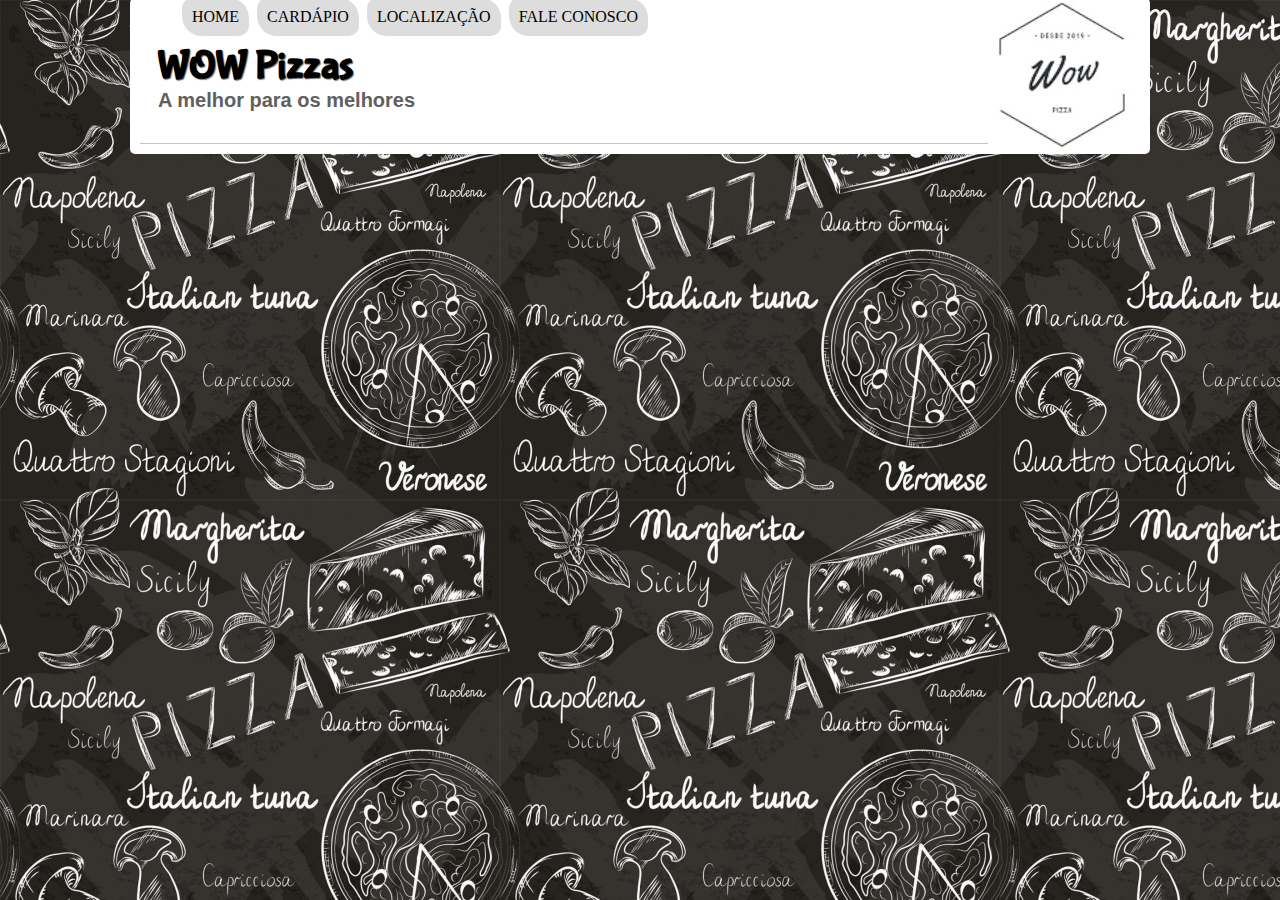
<file: cardapio.html>
<!DOCTYPE HTML>
<html lang="pt-br">
	<head>
		<meta charset="utf-8">
		<link rel="stylesheet" type="text/css" href="estilo-pi.css">
		<link rel = "shortcut icon" type = "imagem/x-icon" href = "img/pizza_1.ico"/>
		<title>Wow Pizzas</title>
	</head>
	<body>
		<div id="interface"> <!-- Essa div posiciona relativa, vai ser um conteiner-->
		
		<header id="cabecalho">
			<hgroup>
				<img id="logo" src="img/logo-sem-fundo.jpeg" alt="logo pizzaria">
			<h1>WOW Pizzas</h1>
			<h2>A melhor para os melhores</h2>
			</hgroup>
		</header>
	<nav id="menu">
			<h1>Menu Principal</h1>
			<ul type="disc">
				<li><a href="index.html" target="self">Home</a></li>
				<li><a href="cardapio.html" target="self">Cardápio</a></li>
				<!--<ul type="square">
					<li>Pizzas</li>
					<li>Esfirras</li>
					<li>Bebidas</li>
				</ul> -->
				<li><a href="localizacao.html"target="self">Localização</a></li>
				<li><a href="fale-conosco.html"target="self">Fale Conosco</a></li>
			</ul>
		</nav>
	</body>
</file>
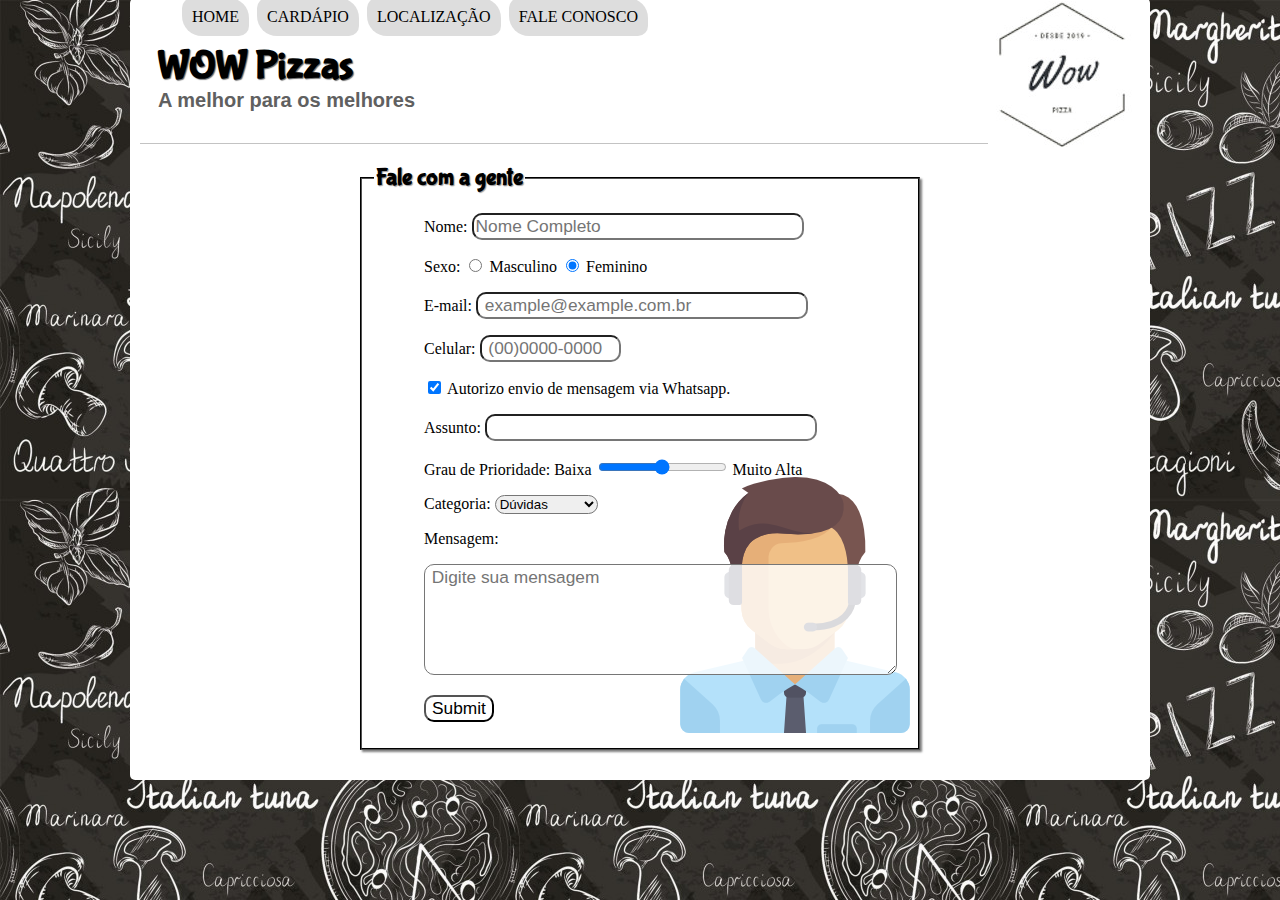
<file: fale-conosco.html>
<!DOCTYPE HTML>
<html lang="pt-br">
	<head>
		<meta charset="utf-8">
		<link rel="stylesheet" type="text/css" href="estilo-pi.css">
		<link rel="stylesheet" type="text/css" href="form.css">
		<link rel = "shortcut icon" type = "imagem/x-icon" href = "img/pizza_1.ico"/>
		<title>Wow Pizzas</title>
	</head>
	<body>
		<div id="interface"> <!-- Essa div posiciona relativa, vai ser um conteiner-->
		
		<header id="cabecalho">
			<hgroup>
				<img id="logo" src="img/logo-sem-fundo.jpeg" alt="logo pizzaria">
			<h1>WOW Pizzas</h1>
			<h2>A melhor para os melhores</h2>
			</hgroup>
		</header>
	<nav id="menu">
			<h1>Menu Principal</h1>
			<ul type="disc">
				<li><a href="index.html" target="self">Home</a></li>
				<li><a href="cardapio.html" target="self">Cardápio</a></li>
				<!--<ul type="square">
					<li>Pizzas</li>
					<li>Esfirras</li>
					<li>Bebidas</li>
				</ul> -->
				<li><a href="localizacao.html"target="self">Localização</a></li>
				<li><a href="fale-conosco.html"target="self">Fale Conosco</a></li>
			</ul>
		</nav>
		<form method="post" id="fContato" action="mailto:wagnerjr.nascimento@outlook.com"> <!-- GET mais veloz porem pouco seguro, pega o valor digitado e vai para URL apos enviar (como uma procura no google).
		POST msis lento porém mais seguro, não usa URL-->

			<fieldset id="dados">
				<legend>Fale com a gente</legend>

				<p><label for="cNome">Nome: <input type="text" name="tNome" id="cNome" size="30" maxlength="30" placeholder="Nome Completo"><!-- usar diferente valores valor para name e id-->
				
				<p>Sexo: 
					<input type="radio" name="tSexo" id="cMasc"/> <label for="cMasc">Masculino</label>

					<input type="radio" name="tSexo" id="cFem"checked/> <label for="cFem">Feminino</label></p>

					<!-- Pode ser utilizado o checked para já deixar marcado um item -->
				
				<p><label for="cMail">E-mail: </label>
					<input type="text" name="tMail" id="cMail" size="30" maxlength="30" placeholder=" example@example.com.br">

				<p><label for="cCel">Celular: </label>
					<input type="text" name="tCel" id="cCel" size="11" maxlength="11" placeholder=" (00)0000-0000"></p>

					<p><input type="checkbox" name="cWhat" checked/> Autorizo envio de mensagem via Whatsapp.</p>
				
				<p><lable>Assunto: <input type="text" name="tAssunto" name="cAssunto" size="30" maxlength="20"></lable>

				<p><label for="cUrg">Grau de Prioridade:</label> Baixa <input type="range" name="tUrg" id="cUrg" min="0" max="10" step="5"> Muito Alta</p>

				<p><lable for="cCat">Categoria: </lable>
				<select name="tCat" id="cCat">
					<option>Dúvidas</option>
					<option>Reclamações</option>
					<option>Sugestões</option>
				</select>

				<p><label for="cMsg">Mensagem:</label></p>
					<p><textarea name="tMsg" id="cMsg" cols="45" rows="5" placeholder=" Digite sua mensagem"></textarea></p>
				<p><input type="submit" name="Enviar"></p>
				<!--<input type="image" name="tEnviar" src="nome da imagem">-->
			</fieldset>
		</form>
	</body>
</file>
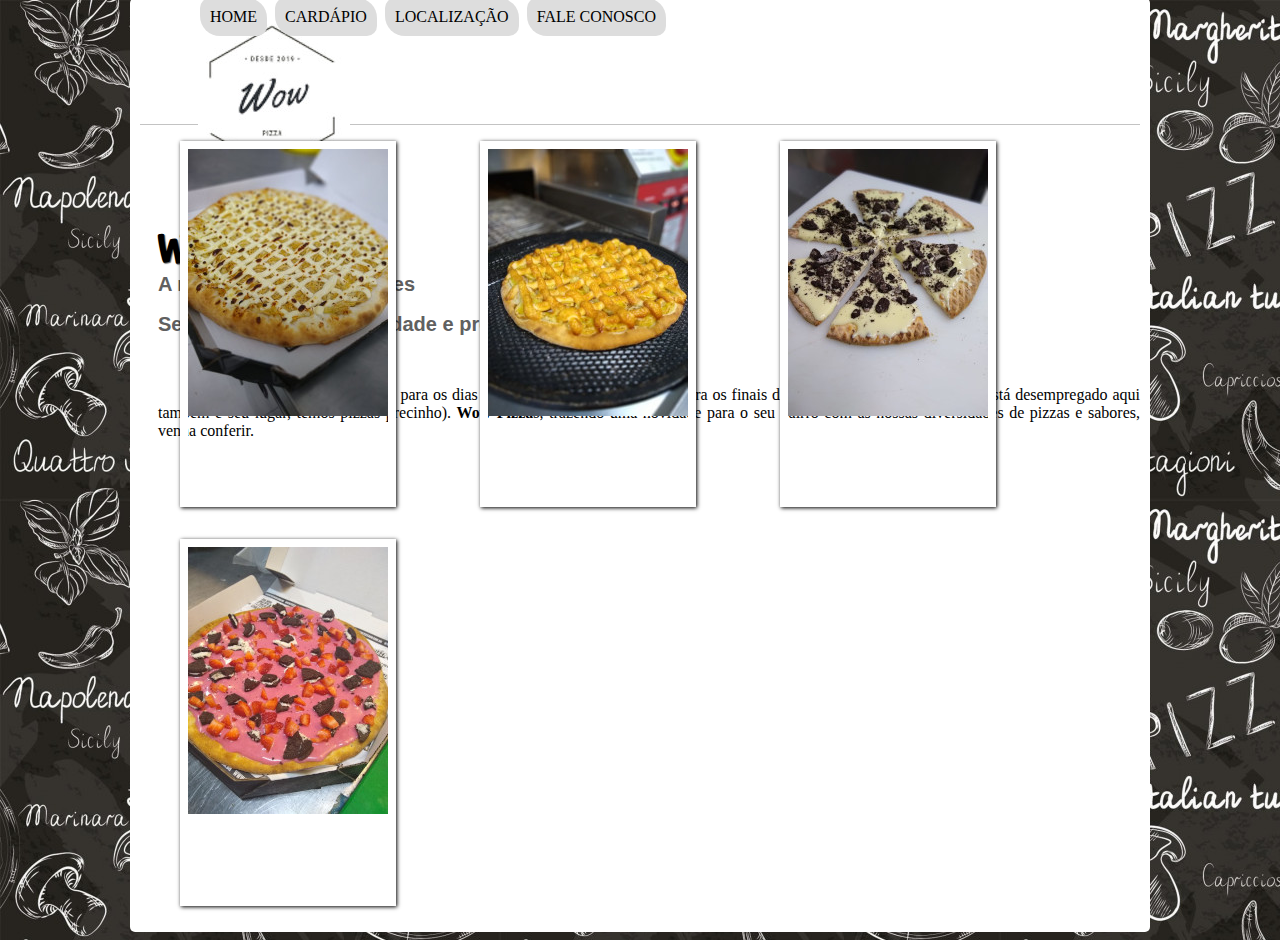
<file: wow-pizzaria.html>
<!DOCTYPE HTML>
	<html lang="pt-br">
		<head>
			<meta charset="utf-8">
			<link rel="stylesheet" type="text/css" href="estilo-pi.css">
			<link rel = "shortcut icon" type = "imagem/x-icon" href = "img/iconepizza.ico"/>
			<title>Wow Pizzas</title>
		</head>
		<body>
		<div id="interface">
				
			<header id="cabecalho">
				<hgroup>
				<figure class="logo">
					<img src="img/logo-sem-fundo.jpeg">
				<figcaption>
					logo
				</figcaption>
				</figure>
				<h1>Wow Pizzas</h1>
				<h2>A melhor para os melhores</h2>
				</hgroup>

				
					<h2>Seja Bem-vindo(a), qualidade e preço justo</h2>
					<br>
					<p>Chegou seu novo <i><a href="https://translate.google.com.br/#view=home&op=translate&sl=auto&tl=pt&text=point" target="_blank">point</a></i> tanto para os dias  cansativos de trabalho quanto para os finais de semana antes do rolê (Ah, se está desempregado aqui também é seu lugar, temos pizzas precinho). <b>Wow Pizzas</b>, trazendo uma novidade para o seu bairro com as nossas diversidades de pizzas e sabores, venha conferir.</p>

			<nav id="menu">
				<h1>Menu Principal</h1>
				<ul type="disc">
					<li><a href="index.html" target="self">Home</a></li>
					<li><a href="cardapio.html" target="self">Cardápio</a></li>
					<li><a href="localizacao.html"target="self">Localização</a></li>
					<li><a href="fale-conosco.html"target="self">Fale Conosco</a></li>
				</ul>
			</nav>
			</header>

			<figure class="foto-legenda">
				<img src="img/pizza-0.jpeg">
			<figcaption>
				<h3>Frango com Catupiry</h3>
			</figcaption>
			</figure>



			<!--<figure>
			<img src="img/fundo.jpeg">
			<figcaption>figcaption faz a legenda da imagem
				<h3>A pizza que você vai se surpreender</h3>
			</figcaption>-->

		

			<figure class="foto-legenda">
				<img src="img/pizza-01.jpeg">	<!--lembrar depois de alterar o tamannho das imagens-->
				<figcaption>
					<h3>A Moda do Chefe</h3>
				</figcaption>
			</figure>


			<figure class="foto-legenda">
				<img src="img/pizza-02.jpeg">	
				<figcaption>
					<h3>Oreo Cremoso</h3>
				</figcaption>
			</figure>

			<figure class="foto-legenda">
				<img src="img/pizza-03.jpeg">	
				<figcaption>
					<h3>Sensação</h3>
				</figcaption>
			</figure>

		</div>
		</body>
	</html>
	
					<!--<ul type="square">
						<li>Pizzas</li>
						<li>Esfirras</li>
						<li>Bebidas</li>
					</ul> -->
</file>
<file: estilo-pi.css>
@charset "UTF-8";
@import url('https://fonts.googleapis.com/css?family=Yellowtail&display=swap');
@import url('https://fonts.googleapis.com/css?family=Bubblegum+Sans&display=swap');
body{
	background-image: url(img/fundo.jpg);
	/*background-color: #dddddd;*/
	color: rgba(0,0,0,1); /* nivel de sombreamento */
}
div#interface {
	width: 1000px;
	background-color: #ffffff;
	margin: -10px auto 0px auto; 
	box-shadow: 0px 0px 0px rgba(0,0,0,.5);
	padding: 10px;
	border-radius: 5px;
}

header#cabecalho img#logo {
	position: relative;
	float: right;
	top: -42px; /*verificar como faz para deixar a imagem se adequar ao zoom*/
}

header#cabecalho{
	border-bottom: 1px #60606060 solid; /*parte de baixo do cabecalho*/
	height: 100px;
	/*background: url(") no-repeat; Para colcoar a imagem do logo*/
	padding: 0 0 0 18px;
}

header#cabecalho h1 {
	/*font-family: 'Yellowtail', cursive;*/
	font-family: 'Bubblegum Sans', cursive;
	font-size: 30pt;
	color:  #000000;
	text-shadow: 1px 1px 1px rgba(0,0,0,.6);
	margin-bottom: 0px;
	margin-top: 35px;

}

header#cabecalho h2 {
	font-family: Arial, sans-serif;
	color: #606060;
	font-size: 15pt;
	margin-top: 0px;
}

header#cabecalho .pedido {
	display: block;
	margin-top: -80px;
	margin-left: 380px;
	width: 300px;
	height: 50px;
	border-radius: 20px;
	background-color: #000000;
}
header#cabecalho .pedido h3{
	font-family: Arial, sans-serif;
	font-size: 17pt;
	text-align: center;
	padding-top: 10px;
	padding: 11.5px;
	color: #FFFFFF;
	letter-spacing: -1px;
}

header#cabecalho h3:hover {
	background-color: #606060;
	border-radius: 20px;
	color: #363636;
}

.pedido a {
	text-decoration: none;
	color: #ffffff;
}
.pedido a:hover {
	color: #000000;
}

img.pedidoRede {
	display: none;
	position: relative;
	top: -59px;
	left: 320px;


}
figure.logo figcaption {
	opacity: 0; /*transparencia da legenda*/
}


p {
	text-align: justify;
	text-indent: 50px;
	
}

footer#rodape a {
	color: #808080;
	text-decoration: none;
}

footer#rodape a:hover {
	text-decoration: underline;
}

figure.foto-legenda {
	border: 8px solid white;
	width: 200px;
	box-shadow: 1px 1px 4px black;
	display: inline-block;
}

/* Esse deixa o CSS para se adaptar com o zoom */
figure.foto-legenda img {
	width: 100%;
	height: 100%;
}

figure.foto-legenda figcaption {
	opacity: 0;
	position: 0 fixed;
	background-color: rgba(0,0,0,.4);
	color: white;
	padding: 10px;
	box-sizing: border-box;
	transition: opacity 1s; /* tempo para aparecer a legenda*/
}

figure.foto-legenda:hover figcaption { /*o hover faz com que você só visualize passando o mouse*/
	opacity: 1;
}

/* Formatação do Menu */

nav#menu {
	display: block; /* cria um bloco para que ele possa flutuar para cima */
}

nav#menu ul { /* usasse # quando for id*/
	list-style: none; /* retira os marcadores (bolinha antes do UL ou numero do OL)*/
	text-transform: uppercase; /* Deixa a letra em caixa alta*/
	position: absolute; /* serve apra passar por cima de outros documentos*/
	top: -20px; /* Aproximação da aprte superior */
	margin-left: auto;
	margin-right: auto;
}

nav#menu li {
	display: inline-block; /* deixa um ao lado do outro */
	border-radius: 10px 20px;
	background-color: #dddddd;
	padding: 10px; /* refere-se a parte interna do background*/
	margin: 2px; /* refere-se a parte externa do background */
	transition: background-color 1s; /* ATENÇÃAAO não oficional em todos os navegadores*/
	-webkit-transition: background-color 1s;
	-o-transition: background-color 1s;
	-moz-transition: background-color 1s;
	-ms-transition: background-color 1s;

}

nav#menu li:hover { /* faz com que ao passar o mouse troque de cor*/
	background-color: #606060; 
}

nav#menu h1 {
	display: none; /* Assim não aparece o nome Menu Principal */ 
}

nav#menu a { /* faz com que a ancora "a" do href deixa a letra preta*/
	color: #000000;
	text-decoration: none; /*tira o sublinhado*/	
}

nav#menu a:hover {
	color: #ffffff; /* deixa a cor da letra branca ao passar com o mouse*/
}

section#corpo {
	display: block;
	width: 598px;
	float: left;
	border-right: 1px #60606060 solid;
	padding-right: 30px;
}

article#informacao-inicial h2 {
	font-size: 18pt;
	color: 000000;
	background-color: #dddddd;
	padding: 5px 0px 5px 10px;
	margin: 10px 0px 10px 0px;
	border-radius: 10px 20px;
	font-family: 'Bubblegum Sans', cursive;
}

table#tabela-horario {
	border: 0.5px #606060 solid;
	border-spacing: 0px; /* esse comando tira o espaço da td para a tabela pai*/
	margin-left: auto;
	margin-right: auto;
	border-radius: 11px; /*ver com a professora como fazer para arredondar só as pontas*/
}

table#tabela-horario td {
	border-spacing: 0px;
	border: 0.5px #606060 solid;
	padding: 10px;
}

table#tabela-horario td.superioresq {
	border-radius: 10px 0 0 0;
}

table#tabela-horario td.superiordir {
	border-radius: 0 10px 0 0;
}

table#tabela-horario td.inferioresq {
	border-radius: 0 0 0 10px;
}

table#tabela-horario td.inferiordir {
	border-radius: 0 0 10px 0;
}
aside#lateralCima {
	display: block;
	background-color: #363636;
	margin-top: -35px;
	padding: 5px;
	box-shadow: 2px 2px 2px rgba(0,0,0,.5);
	width: 350px;
	float: right;
}

aside#lateralCima h1 {
	font-family: 'Bubblegum Sans', cursive;
	border-radius: 10px 20px;
	background-color: #696969;
	font-size: 18pt;
	color: #ffffff;
	padding: 5px; 
	margin-top: 10px;
}

aside#lateralCima h2 {
	font-size: 13pt;
	color: #C0C0C0;
}

aside#lateralBaixo {
	display: block;
	float: left;
	margin: 100px 120px 100px 120px; 

}
img.pizzaRoda {
	bottom: 0;
	animation: roda 5s linear infinite;
	width: 120px;
	height: 120px;
}
@keyframes roda {
	0%{
		transform: rotate(0deg);
	}
	20%{
		transform: rotate(72deg);
	}
	40%{
		transform: rotate(144deg);
	}
	60%{
		transform: rotate(216deg);
	}
	80%{
		transform: rotate(288deg);
	}
	100%{	
		transform: rotate(360deg);	
	}
}

footer#rodape {
	clear: both;
	border-top: 1px #60606060 solid;
}

footer#rodape p {
	color: #60606060;
	text-align: center;
}

footer#rodape a {
	text-decoration: none;
	color: #60606060;
}

footer#rodape a:hover {
	color: #606060; 
}
			/*background-image: url(img/fundo.jpg);  usado para colocar a imagem de fundo*/
</file>
<file: form.css>
@charset "UTF-8";
@import url('https://fonts.googleapis.com/css?family=Bubblegum+Sans&display=swap');

form {
	width: 600px;
	margin: auto;
	background: url(img/customer-service.png) no-repeat 95% 95%;
}
input {
	font-family: sans-serif;
	font-weight: normal;
	font-size: 13pt;
	border-radius: 10px;
	background-color: rgba(255,255,255,.8);
	outline:none; 

}

input:focus {
	border: 2px solid rgb(102,183,244); 
}

input:hover textarea:hover {
	background-color: #dddddd;
}
textarea {
	font-family: sans-serif;
	font-weight: normal;
	font-size: 13pt;
	border-radius: 10px;
	background-color: rgba(255,255,255,.8);
	outline:none;
}
textarea:focus {
	border: 2px solid rgb(102,183,244); 
}

legend {
	color: #000000;
	font-weight: bold;
	font-size: 18pt;
	font-family: 'Bubblegum Sans', cursive;
	text-shadow: 1px 1px 1px rgba(0,0,0,.4);
}

fieldset {
	border-color: #000000;
	margin: 20px;
	box-shadow: 2px 2px 2px rgba(0,0,0,.5);
}

select {
	border-radius: 10px;
	outline:none; 
}

select:focus {
	border: 2px solid rgb(102,183,244); 
}
</file>
